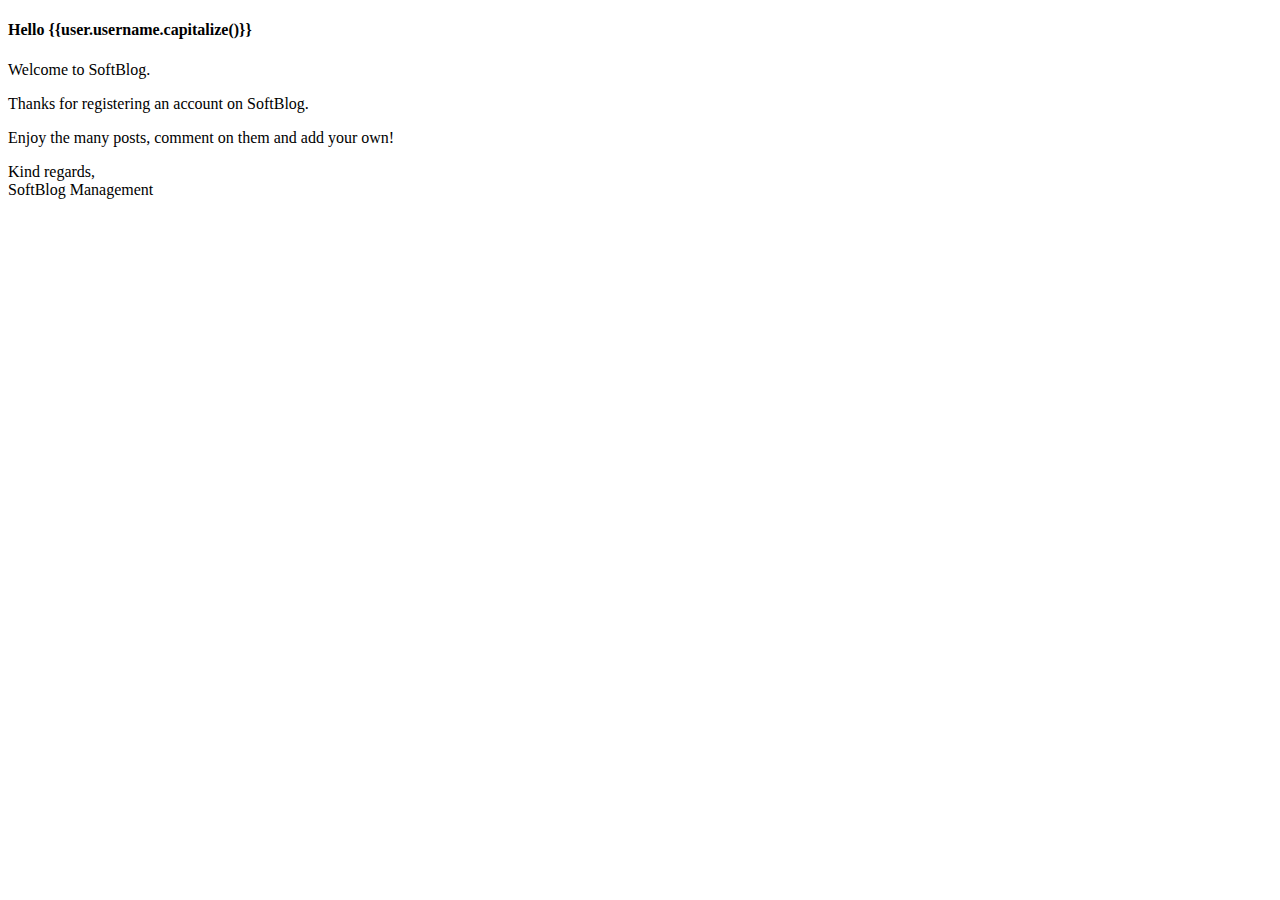
<file: app/templates/email/welcome_user.html>
<!DOCTYPE html>
<html lang="en">
<head>
    <meta charset="UTF-8">
    <meta name="viewport" content="width=device-width, initial-scale=1.0">
    <title>Document</title>
</head>
<body>
    <div class="card" style="width: 25rem;">
        <div class="card-body">
          <div class="card-text">
            <h4>Hello {{user.username.capitalize()}}</h4>
            <p>Welcome to SoftBlog.</p>
            <p>Thanks for registering an account on SoftBlog.</p>
            <p>Enjoy the many posts, comment on them and add your own!</p>
            <p>Kind regards,<br>SoftBlog Management</p>
          </div>
        </div>
    </div>
</body>
</html>
</file>
